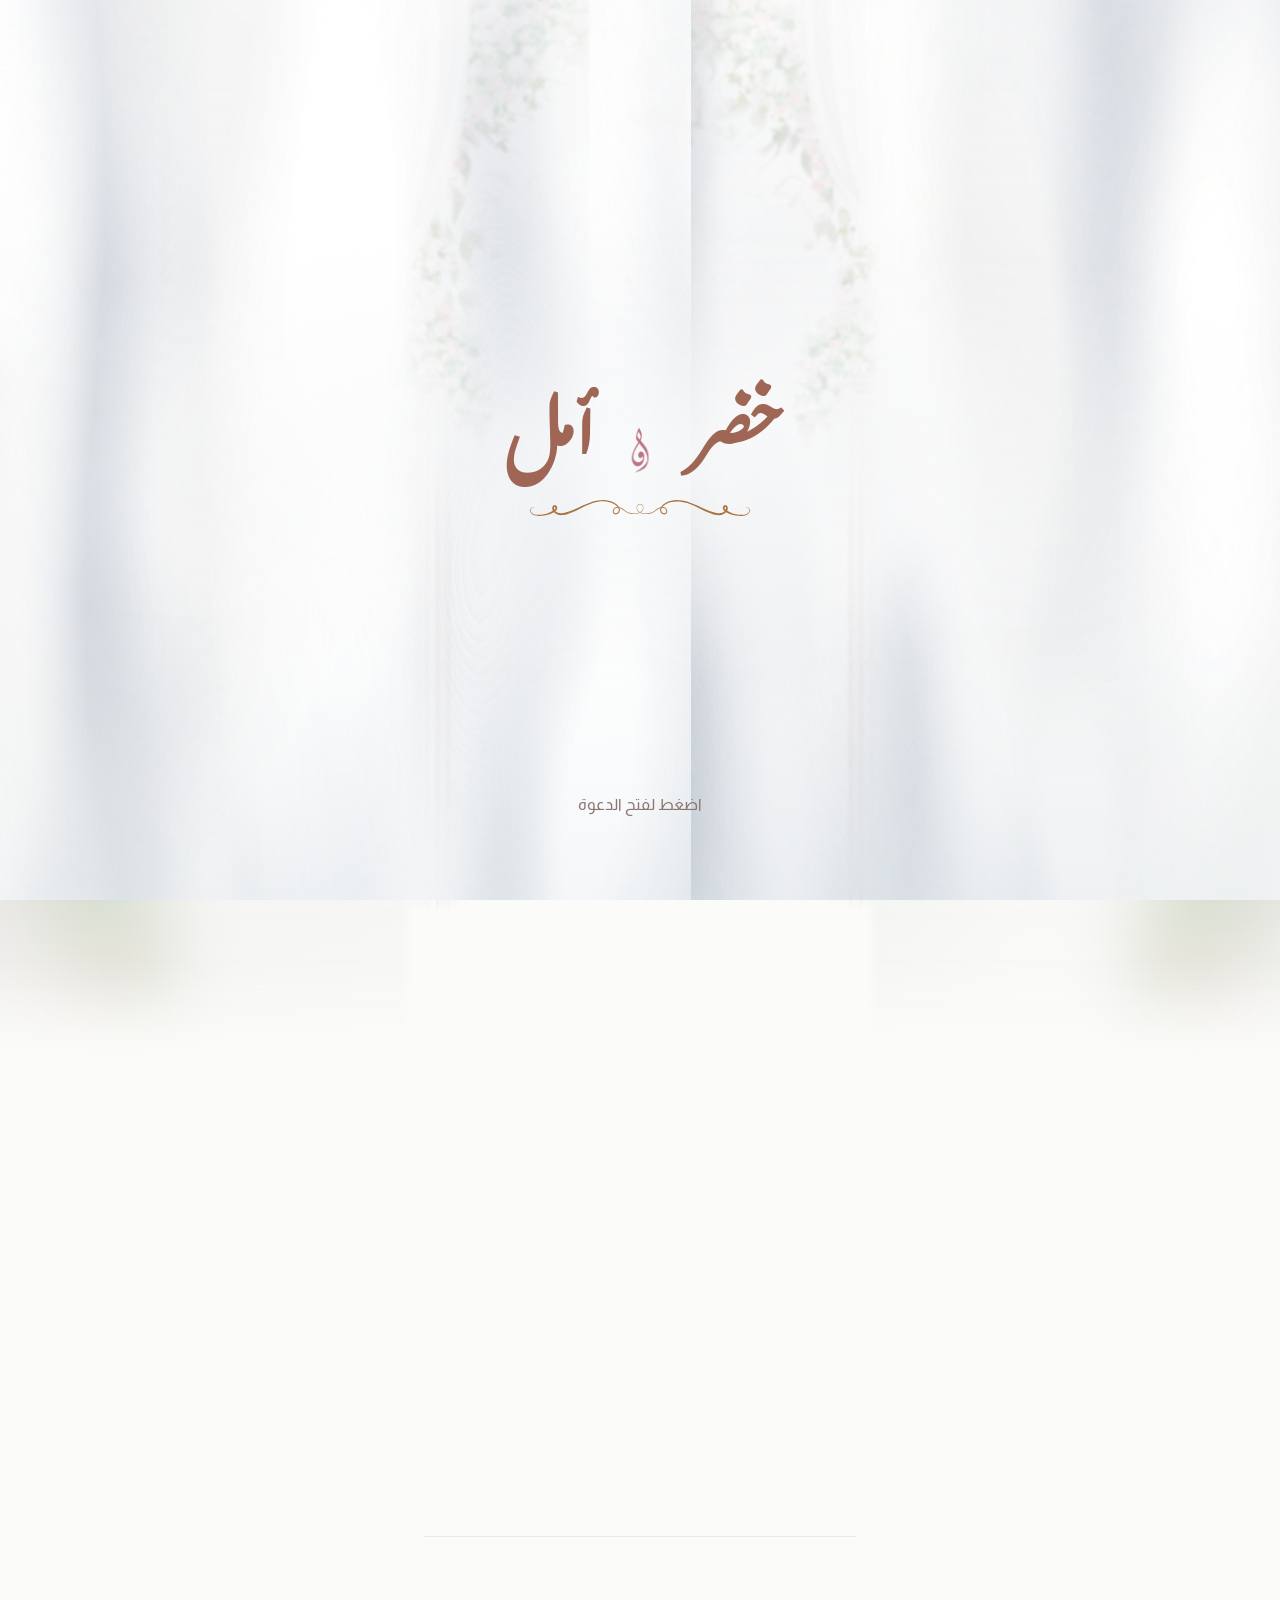
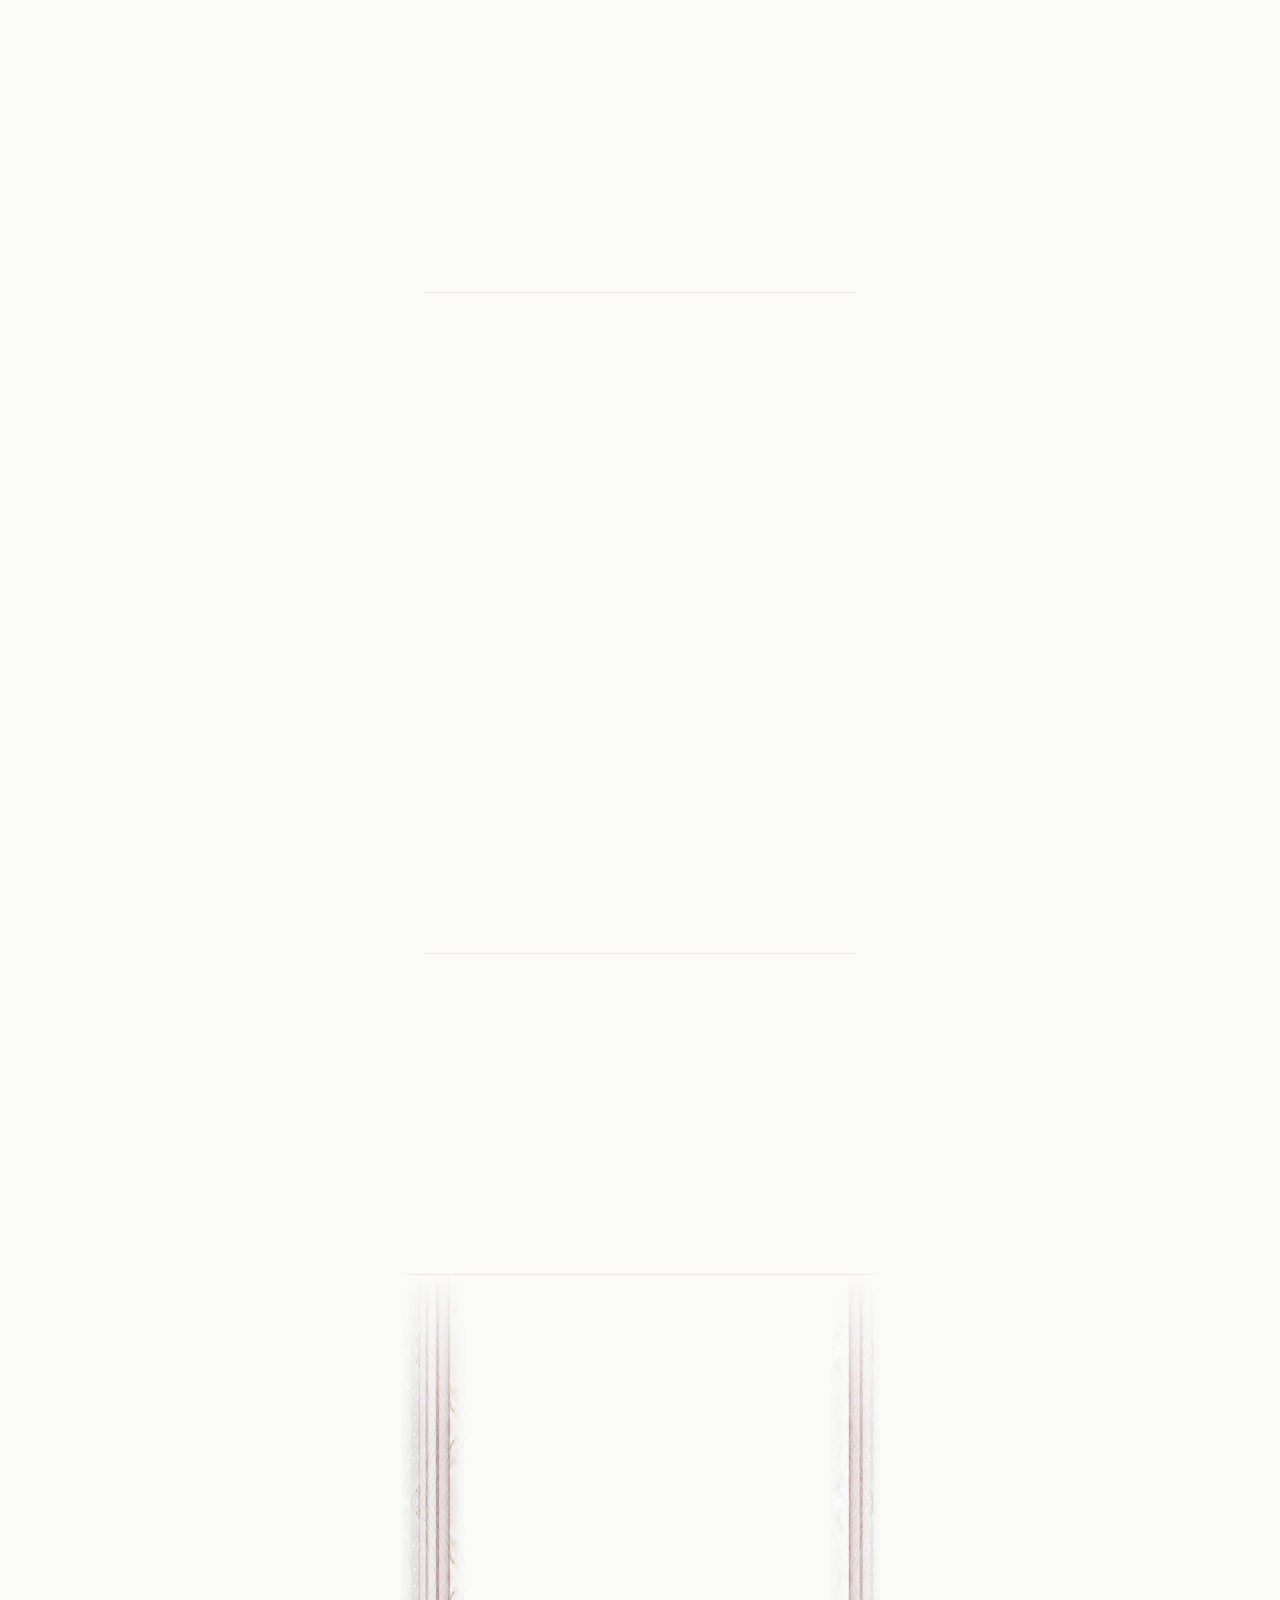
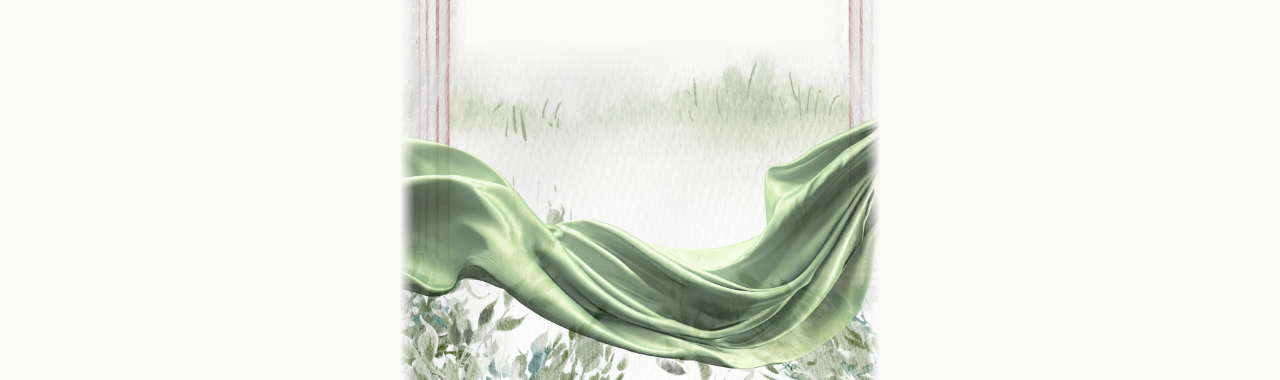
<file: index.html>
<!doctype html>
<html lang="ar" dir="rtl">
<head>
  <meta charset="utf-8">
  <meta name="viewport" content="width=device-width, initial-scale=1, viewport-fit=cover">
  <meta name="color-scheme" content="light">
  <meta name="theme-color" content="#EEF1F2">

  <title>دعوة زفاف خضر وأمل</title>
  <meta name="description" content="يسرّنا دعوتكم لحضور حفل زفاف خضر وأمل — حبابكم عشرة">

  <!-- ============================================================
       Link preview (WhatsApp, Facebook, X, Telegram…)
       Site address: https://khidir-amal.ahmedelnour.com/
       If it ever moves, update the 4 links below (previews need full
       https:// links).
       ============================================================ -->
  <link rel="canonical" href="https://khidir-amal.ahmedelnour.com/">
  <meta property="og:type" content="website">
  <meta property="og:locale" content="ar_SA">
  <meta property="og:site_name" content="دعوة زفاف خضر وأمل">
  <meta property="og:title" content="دعوة زفاف خضر وأمل">
  <meta property="og:description" content="يسرّنا دعوتكم لحضور حفل زفاف خضر وأمل — حبابكم عشرة">
  <meta property="og:url" content="https://khidir-amal.ahmedelnour.com/">
  <meta property="og:image" content="https://khidir-amal.ahmedelnour.com/og-image.jpg?v=2">
  <meta property="og:image:type" content="image/jpeg">
  <meta property="og:image:width" content="1200">
  <meta property="og:image:height" content="630">
  <meta property="og:image:alt" content="دعوة زفاف خضر وأمل">
  <meta name="twitter:card" content="summary_large_image">
  <meta name="twitter:title" content="دعوة زفاف خضر وأمل">
  <meta name="twitter:description" content="يسرّنا دعوتكم لحضور حفل زفاف خضر وأمل — حبابكم عشرة">
  <meta name="twitter:image" content="https://khidir-amal.ahmedelnour.com/og-image.jpg?v=2">
  <meta name="twitter:image:alt" content="دعوة زفاف خضر وأمل">

  <link rel="preload" as="image" href="assets/top.webp">
  <link rel="preconnect" href="https://fonts.googleapis.com">
  <link rel="preconnect" href="https://fonts.gstatic.com" crossorigin>
  <link href="https://fonts.googleapis.com/css2?family=Almarai:wght@400;700&family=Gulzar&display=swap" rel="stylesheet">
  <link rel="preload" as="font" type="font/woff2" href="assets/fonts/xb-shafigh-bold.woff2" crossorigin>
  <link rel="stylesheet" href="styles.css">
  <script>
    document.documentElement.classList.add('js');
    // always start at the top on (re)load, before anything is drawn,
    // so the page never jumps when the curtains open
    if ('scrollRestoration' in history) history.scrollRestoration = 'manual';
    window.scrollTo(0, 0);
  </script>
</head>
<body class="is-locked">

  <!-- soft watercolour wash behind everything (a blurred copy of the card art) -->
  <div class="wash" aria-hidden="true"></div>
  <div class="glow" aria-hidden="true"></div>

  <!-- ===== Opening: sheer curtains that draw open ===== -->
  <div class="intro" id="intro" role="button" tabindex="0" aria-label="افتح الدعوة" data-duration="2100">
    <div class="curtain curtain--right" aria-hidden="true"></div>
    <div class="curtain curtain--left" aria-hidden="true"></div>
    <div class="intro__content">
      <p class="intro__names">
        <span data-field="groomName">خضر</span>
        <img class="intro__waw" src="assets/waw.webp" alt="و" width="512" height="463">
        <span data-field="brideName">أمل</span>
      </p>
      <img class="intro__flourish" src="assets/flourish.svg" alt="" width="1890" height="139">
      <p class="intro__hint">اضغط لفتح الدعوة</p>
    </div>
  </div>

  <!-- ===== Invitation =====
       (Tools/make-video.mjs turns this page into the video; it reads the text
        from here, so nothing in this file needs changing for the video.) -->
  <main class="page">

    <!-- First page: the top of the Canva design (chandelier, flowers, curtains,
         the pillars' top halves) with the verse in the arch, then the opening words, the names
         between the two flourishes, the date and a scroll cue. Text keeps its
         Canva sizes and spacing (units of the 1080-wide Canva page, see
         styles.css). --i = fade-in order after the curtains open.
         The pillars stand on this page and on the last one (.card / .closing
         ::before/::after); the last page ends with the grass and cloth (.ground). -->
    <header class="card">
      <img class="card__art" src="assets/top.webp" alt="" width="1440" height="1547" fetchpriority="high">
      <div class="card__text">
      <!-- the verse, large, in the open sky under the chandelier -->
      <div class="card__verse c" style="--i:0">
        <p class="card__verse-text" data-field="verse"></p>
        <p class="card__verse-ref" data-field="verseRef"></p>
      </div>
      <div class="card__content">
        <div class="card__lead">
          <div class="t c t-intro" style="--l:210.55;--t:0;--w:690.77;--h:207.3;--fs:30.79;--lh:41.46;--i:1" data-field="intro"></div>
        </div>
        <h1 class="card__names">
          <img class="t c" style="--l:379.25;--t:0;--w:355.2;--h:26.64;--i:2" src="assets/flourish.svg" alt="" width="1890" height="139">
          <span class="t c t-name" style="--l:614.47;--t:76.05;--w:253.09;--h:163.66;--fs:136.71;--lh:163.66;--i:3" data-field="groomName"></span>
          <img class="t c" style="--l:460.29;--t:69.29;--w:170.63;--h:154.18;--i:4" src="assets/waw.webp" alt="و" width="512" height="463">
          <span class="t c t-name" style="--l:238.42;--t:76.05;--w:236.64;--h:153.02;--fs:127.82;--lh:153.02;--i:4" data-field="brideName"></span>
          <img class="t c t-flip" style="--l:379.25;--t:239.71;--w:355.2;--h:26.64;--i:5" src="assets/flourish.svg" alt="" width="1890" height="139">
        </h1>
        <p class="card__date c" style="--i:6"><span data-field="weekday"></span><span class="num" data-field="dateShort"></span></p>
      </div>
      </div>
      <a class="scroll-cue c" style="--i:7" href="#hosts" aria-label="تابع القراءة">
        <svg viewBox="0 0 48 30" aria-hidden="true"><path d="M4 4l20 20L44 4" fill="none" stroke="currentColor" stroke-width="3" stroke-linecap="round" stroke-linejoin="round"/></svg>
      </a>
    </header>

    <!-- ===== Below the card ===== -->
    <div class="more">

      <!-- Host families (full names) -->
      <section class="section hosts" id="hosts">
        <p class="s-label reveal" data-field="hostsLabel"></p>
        <ul class="hosts__list reveal" data-field="families"></ul>
        <p class="hosts__line reveal" data-field="invitationLine"></p>
        <img class="flourish reveal" src="assets/flourish.svg" alt="" width="1890" height="139">
        <div class="hosts__couple reveal">
          <p class="hosts__person"><small data-field="groomTitle"></small> <span data-field="groomFullName"></span></p>
          <img class="hosts__waw" src="assets/waw.webp" alt="و" width="512" height="463">
          <p class="hosts__person"><small data-field="brideTitle"></small> <span data-field="brideFullName"></span></p>
        </div>
        <img class="flourish reveal" src="assets/flourish.svg" alt="" width="1890" height="139">
      </section>

      <!-- Date -->
      <section class="section info" id="when">
        <img class="info__icon reveal" src="assets/icon-calendar.svg" alt="" width="60" height="64">
        <h2 class="s-title reveal">الموعد</h2>
        <p class="info__main reveal" data-field="weekdayDate"></p>
        <p class="info__meta reveal" data-field="dateHijri"></p>
        <p class="info__meta reveal" data-field="timeLong"></p>
        <div class="actions reveal">
          <a class="btn" id="gcalBtn" href="#" target="_blank" rel="noopener">أضف إلى تقويم Google</a>
          <button class="btn btn--ghost" id="icsBtn" type="button">أضف إلى تقويم الجوال</button>
        </div>
      </section>

      <!-- Venue -->
      <section class="section info" id="where">
        <img class="info__icon reveal" src="assets/icon-pin.svg" alt="" width="60" height="64">
        <h2 class="s-title reveal">المكان</h2>
        <p class="info__main reveal" data-field="venueName"></p>
        <p class="info__meta reveal" data-field="venueDescription"></p>
        <p class="info__meta reveal" data-field="venuePlace"></p>
        <div class="map reveal" id="mapBox">
          <iframe title="موقع القاعة على الخريطة" loading="lazy" referrerpolicy="no-referrer-when-downgrade" allowfullscreen></iframe>
        </div>
        <div class="actions reveal">
          <a class="btn" id="mapBtn" href="#" target="_blank" rel="noopener">عرض الموقع على الخريطة</a>
        </div>
      </section>

      <!-- Countdown -->
      <section class="section info countdown" id="countdown-section" aria-labelledby="cdTitle">
        <img class="info__icon reveal" src="assets/icon-clock.svg" alt="" width="60" height="64">
        <h2 class="s-title reveal" id="cdTitle">العدّ التنازلي</h2>
        <p class="info__meta reveal">حتى ليلة الفرح</p>
        <div class="countdown__grid reveal" id="countdown" role="timer" aria-live="off">
          <div class="cd"><span class="cd__num" data-cd="days">0</span><span class="cd__unit">يوم</span></div>
          <div class="cd"><span class="cd__num" data-cd="hours">0</span><span class="cd__unit">ساعة</span></div>
          <div class="cd"><span class="cd__num" data-cd="minutes">0</span><span class="cd__unit">دقيقة</span></div>
          <div class="cd"><span class="cd__num" data-cd="seconds">0</span><span class="cd__unit">ثانية</span></div>
        </div>
        <p class="countdown__done" id="countdownDone" hidden></p>
      </section>

      <!-- Closing -->
      <footer class="section closing">
        <img class="flourish reveal" src="assets/flourish.svg" alt="" width="1890" height="139">
        <p class="closing__big reveal" data-field="closing"></p>
        <p class="closing__sub reveal" data-field="closingSub"></p>
        <p class="closing__names reveal">
          <span data-field="groomName"></span>
          <img class="closing__waw" src="assets/waw.webp" alt="و" width="512" height="463">
          <span data-field="brideName"></span>
        </p>
        <p class="closing__date reveal" data-field="dateShort"></p>
        <img class="flourish reveal" src="assets/flourish.svg" alt="" width="1890" height="139">

        <!-- the bottom of the Canva design: grass, pillar bases, leaves and the satin cloth
             (the cloth is its own layer, ready to be animated) -->
        <div class="ground" aria-hidden="true">
          <img class="ground__art" src="assets/bottom.webp" alt="" width="1440" height="1027" loading="lazy">
          <img class="ground__cloth" src="assets/cloth.webp" alt="" width="1463" height="763" loading="lazy">
        </div>
      </footer>
    </div>
  </main>

  <!-- background music on/off (shown once the invitation is opened; see config.js → music) -->
  <button class="music-toggle" id="musicToggle" type="button" aria-pressed="true" aria-label="إيقاف الموسيقى" hidden>
    <svg class="music-toggle__on" viewBox="0 0 24 24" aria-hidden="true"><path d="M4 9.5h3.5L12 5.5v13l-4.5-4H4z" fill="currentColor"/><path d="M15.5 9a4 4 0 0 1 0 6M18 6.5a7.5 7.5 0 0 1 0 11" fill="none" stroke="currentColor" stroke-width="1.8" stroke-linecap="round"/></svg>
    <svg class="music-toggle__off" viewBox="0 0 24 24" aria-hidden="true"><path d="M4 9.5h3.5L12 5.5v13l-4.5-4H4z" fill="currentColor"/><path d="M15.5 9.5l5 5M20.5 9.5l-5 5" fill="none" stroke="currentColor" stroke-width="1.8" stroke-linecap="round"/></svg>
  </button>

  <script src="config.js"></script>
  <script src="script.js"></script>
</body>
</html>
</file>
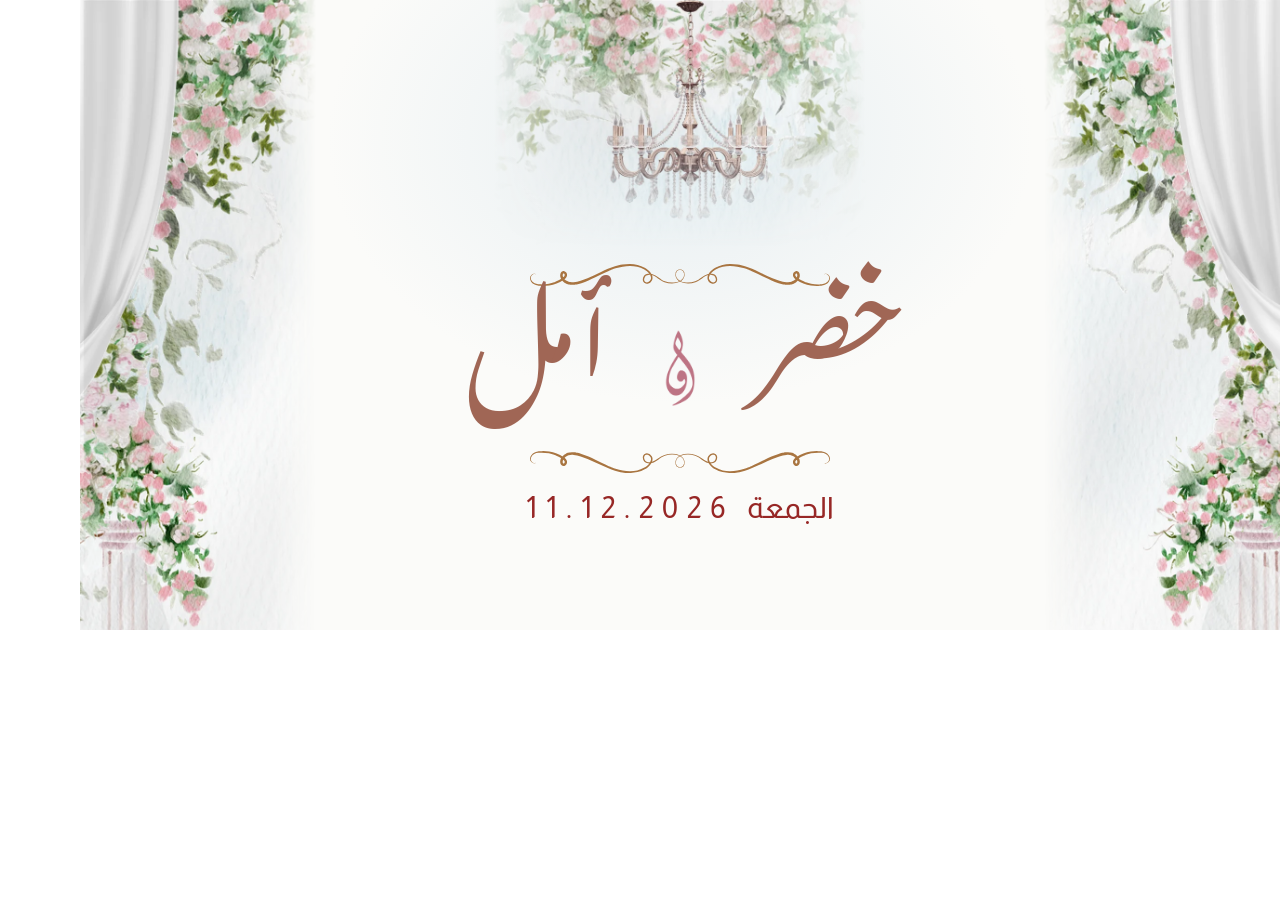
<file: Tools/og-image/og-source.html>
<!doctype html>
<html lang="ar" dir="rtl">
<head>
<meta charset="utf-8">
<!-- Link-preview image (og-image.jpg, 1200×630), made from the site's own art:
     the first page's curtains, flowers and pillar tops on the sides, the
     chandelier in the middle, and the names + date in the centre square
     (WhatsApp sometimes crops previews to the middle square). -->
<link href="https://fonts.googleapis.com/css2?family=Almarai:wght@400;700&family=Gulzar&display=swap" rel="stylesheet">
<style>
  :root {
    --s: .62px;                          /* px per Canva unit of the art */
    --art: url("../../assets/top.webp");
    --copper: #A06655;
    --red: #972726;
    --paper: #FBFBF9;
  }
  html, body { margin: 0; }
  .og {
    position: relative;
    width: 1200px;
    height: 630px;
    overflow: hidden;
    background: var(--paper);
    text-align: center;
  }
  .og::before {                         /* a soft sky wash behind the middle, like the design */
    content: "";
    position: absolute;
    inset: 0;
    background: radial-gradient(ellipse 42% 60% at 50% 22%, rgba(214, 228, 236, .55), rgba(214, 228, 236, 0) 70%);
  }
  .side, .middle {
    position: absolute;
    top: 0;
    background-image: var(--art);
    background-repeat: no-repeat;
    background-size: calc(1080 * var(--s)) auto;
  }
  /* left: curtain, flowers, pillar top (Canva x 0–380) */
  .side--l {
    left: 0;
    width: calc(380 * var(--s));
    height: 630px;
    background-position: 0 0;
    -webkit-mask-image: linear-gradient(to left, transparent 0, #000 18%);
            mask-image: linear-gradient(to left, transparent 0, #000 18%);
  }
  /* right: the same on the other side (Canva x 700–1080) */
  .side--r {
    right: 0;
    width: calc(380 * var(--s));
    height: 630px;
    background-position: calc(-700 * var(--s)) 0;
    -webkit-mask-image: linear-gradient(to right, transparent 0, #000 18%);
            mask-image: linear-gradient(to right, transparent 0, #000 18%);
  }
  /* middle: the chandelier under the garland (Canva x 240–840, y 0–400),
     melting into the paper on all three open sides */
  .middle {
    left: 50%;
    width: calc(600 * var(--s));
    height: calc(400 * var(--s));
    translate: -50% 0;
    background-position: calc(-240 * var(--s)) 0;
    -webkit-mask-image:
      linear-gradient(to right, transparent 0, #000 30%, #000 70%, transparent 100%),
      linear-gradient(to bottom, #000 55%, transparent 100%);
    -webkit-mask-composite: source-in;
            mask-image:
      linear-gradient(to right, transparent 0, #000 30%, #000 70%, transparent 100%),
      linear-gradient(to bottom, #000 55%, transparent 100%);
            mask-composite: intersect;
  }

  .content {
    position: absolute;
    left: 300px;
    right: 300px;
    top: 222px;
    bottom: 34px;
    display: flex;
    flex-direction: column;
    align-items: center;
    justify-content: center;
  }
  .flourish { width: 300px; height: auto; display: block; }
  .flourish--down { rotate: 180deg; }
  .names {
    margin: 6px 0;
    display: grid;
    grid-template-columns: 1fr auto 1fr;
    align-items: center;
    width: 100%;
    gap: 22px;
    font-family: "Gulzar", serif;
    font-size: 118px;
    line-height: 1.3;
    color: var(--copper);
  }
  .names > :first-child { justify-self: end; }
  .names > :last-child  { justify-self: start; }
  .names img { height: 92px; width: auto; display: block; }
  .date {
    margin-top: 18px;
    display: flex;
    gap: 22px;
    font-family: "Almarai", sans-serif;
    font-size: 30px;
    color: var(--red);
  }
  .date .num { direction: ltr; letter-spacing: .3em; margin-inline-end: -.3em; }
</style>
</head>
<body>
  <div class="og">
    <div class="side side--l"></div>
    <div class="side side--r"></div>
    <div class="middle"></div>
    <div class="content">
      <img class="flourish" src="../../assets/flourish.svg" alt="">
      <p class="names"><span>خضر</span><img src="../../assets/waw.webp" alt="و"><span>أمل</span></p>
      <img class="flourish flourish--down" src="../../assets/flourish.svg" alt="">
      <p class="date"><span>الجمعة</span><span class="num">11.12.2026</span></p>
    </div>
  </div>
</body>
</html>
</file>
<file: styles.css>
/* ============================================================
   Wedding invitation — watercolour design
   The card at the top is the Canva design rebuilt from its own
   layers (assets/, made by Tools/design/build_from_canva.py) with
   the live text placed at the Canva positions, in the Canva fonts.
   ============================================================ */

/* the design font that is not on Google Fonts (free licence in assets/fonts/) */
@font-face {
  font-family: "XB Shafigh";
  src: url("assets/fonts/xb-shafigh-bold.woff2") format("woff2");
  font-weight: 700;
  font-display: swap;
}

:root {
  /* colours from the Canva design */
  --paper: #FBFBF9;
  --verse: #B29292;      /* Quran verse */
  --body: #70886C;       /* green-grey paragraph text */
  --grey: #8A756F;       /* «وذلك بمشيئة الله تعالى» */
  --soft: #A9B8A9;       /* «وبحضوركم تكتمل فرحتنا» */
  --rose: #AD6476;       /* families */
  --rose-brown: #A06655; /* «يتشرف» */
  --copper: #A06655;     /* the names */
  --red: #972726;        /* info labels and icons */
  --accent: #AD6476;     /* buttons */

  --font-quran: "XB Shafigh", "Amiri", serif;
  --font-body: "Almarai", "Segoe UI", Tahoma, sans-serif;
  --font-script: "Gulzar", "Almarai", serif;
  --font-ui: "Almarai", "Segoe UI", Tahoma, sans-serif;
  --ui-gap: 0;

  /* page column: full width on phones, a phone-sized column on big screens */
  --col: min(100vw, 480px);
}
@media (min-width: 600px) {
  :root { --col: max(360px, min(480px, 100svh * .5625)); }
}

*, *::before, *::after { box-sizing: border-box; }
html { -webkit-text-size-adjust: 100%; scroll-behavior: smooth; }
body {
  margin: 0;
  min-height: 100svh;
  background: var(--paper);
  color: var(--body);
  font-family: var(--font-body);
  line-height: 1.7;
  overflow-x: hidden;
}
body.is-locked { overflow: hidden; height: 100svh; }
img { display: block; max-width: 100%; height: auto; }
p, h1, h2, ul { margin: 0; }
a { color: inherit; }

/* soft watercolour wash behind the page (blurred copy of the card art) */
.wash {
  position: fixed;
  inset: -10%;
  z-index: -1;
  background: url("assets/top.webp") center / cover no-repeat;
  filter: blur(36px) saturate(1.05);
  opacity: .5;
  pointer-events: none;
}

.page {
  --cu: calc(var(--col) / 1080);        /* one Canva unit at the page's width */
  position: relative;
  isolation: isolate;
  width: var(--col);
  margin: 0 auto;
  background: var(--paper);
}
/* the pillars stand on the first page (under the pillar tops of the art,
   fading out at the page's foot) and on the last page (fading in, down to
   the pillar bases of the ground art) */
.card::before, .card::after,
.closing::before, .closing::after {
  content: "";
  position: absolute;
  bottom: 0;
  z-index: 0;
  pointer-events: none;
  background-repeat: repeat-y;
  background-position: 0 0;
  background-size: 100% auto;
}
.card::before, .closing::before {
  left: 0;
  width: calc(150 * var(--cu));
  background-image: url("assets/pillar-left.webp");
}
.card::after, .closing::after {
  left: calc(968 * var(--cu));
  width: calc(112 * var(--cu));
  background-image: url("assets/pillar-right.webp");
}
.card::before, .card::after {
  top: calc(1040 * var(--cu));
  -webkit-mask-image: linear-gradient(to bottom, #000 75%, transparent 100%);
          mask-image: linear-gradient(to bottom, #000 75%, transparent 100%);
}
.closing::before, .closing::after {
  top: 0;
  -webkit-mask-image: linear-gradient(to bottom, transparent 0, #000 160px);
          mask-image: linear-gradient(to bottom, transparent 0, #000 160px);
}
.card, .more { position: relative; z-index: 1; }
/* big screens: no hard edge between the column and the background —
   the column's sides fade out over a blurred, wider copy of the card art */
.glow { display: none; }
@media (min-width: 600px) {
  .page {
    -webkit-mask-image: linear-gradient(to right, transparent 0, #000 10%, #000 90%, transparent 100%);
            mask-image: linear-gradient(to right, transparent 0, #000 3%, #000 97%, transparent 100%);
  }
  .glow {
    display: block;
    position: absolute;
    top: 0;
    left: 50%;
    z-index: -1;
    width: calc(var(--col) * 2);
    aspect-ratio: 1080 / 1160;
    translate: -50% 0;
    background: url("assets/top.webp") center top / 100% 100% no-repeat;
    filter: blur(42px) saturate(1.1);
    opacity: .75;
    pointer-events: none;
    -webkit-mask-image: linear-gradient(to bottom, #000 45%, transparent 75%);
            mask-image: linear-gradient(to bottom, #000 45%, transparent 75%);
  }
}

/* ============================================================
   First page
   The top of the Canva design, then (in the space under the side
   flowers) the verse and opening words, the couple's names between
   the two flourishes, the date, and a cue to scroll.
   Text keeps its Canva boxes (--l left, --t top within its block,
   --w width, --h height), font size (--fs) and line height (--lh),
   in units of the 1080-wide Canva page; each block is enlarged --k
   times around the Canva centre line (553).
   ============================================================ */
.card {
  --u: calc(100cqw / 1080);
  width: 100%;
  height: max(100svh, calc(var(--col) * 1.9));
  container-type: inline-size;
  overflow: hidden;
}
.card__art {
  position: absolute;
  z-index: 1;
  top: 0;
  left: 0;
  width: 100%;
  height: auto;
}
/* all of the first page's text (one layer, so the video can fade it as one scene) */
.card__text { position: absolute; inset: 0; z-index: 2; }
.card__content {
  position: absolute;
  z-index: 2;
  left: 0;
  right: 0;
  /* starts right under the verse (measured by script.js), so the spaces
     verse → opening words → names → date are all equal */
  top: var(--content-top, calc(960 * var(--u)));
  bottom: calc(70 * var(--u));          /* room for the scroll cue */
  display: flex;
  flex-direction: column;
  justify-content: space-evenly;
}
.card__lead, .card__names {
  position: relative;
  flex: none;
  margin: 0;
  --u: calc(100cqw / 1080 * var(--k));
}
.card__lead  { --k: 1.5;  height: calc(41.46 * var(--lines, 5) * var(--u)); }   /* --lines set by script.js */
.card__names { --k: 1.15; height: calc(266.36 * var(--u)); font: inherit; }
.card .card__content .t { left: calc(50% + (var(--l) - 553) * var(--u)); }
.t-name { font-family: var(--font-script); color: var(--copper); }

/* the verse: large, centred in the sky between the chandelier and the flowers */
.card__verse {
  position: absolute;
  z-index: 2;
  left: calc(170 * var(--u));
  right: calc(170 * var(--u));
  top: calc(660 * var(--u));
  translate: 0 -50%;
  text-align: center;
  color: var(--verse);
  font-family: var(--font-quran);
  font-weight: 700;
}
.card__verse-text {
  margin: 0;
  white-space: pre;
  font-size: calc(54 * var(--u));
  line-height: 1.3;
}
.card__verse-ref {
  margin: calc(10 * var(--u)) 0 0;
  font-size: calc(26 * var(--u));
}
.t-flip { rotate: 180deg; }
.card__date {
  margin: 0;
  display: flex;
  justify-content: center;
  gap: .9em;
  font-family: var(--font-body);
  font-size: calc(34 * var(--u));
  color: var(--red);
}
.card__date .num { letter-spacing: .3em; margin-inline-end: -.3em; }

/* scroll cue at the foot of the first page */
.scroll-cue {
  position: absolute;
  z-index: 2;
  left: 50%;
  bottom: calc(40 * var(--u));
  translate: -50% 0;
  width: calc(64 * var(--u));
  min-width: 28px;
  color: var(--copper);
  -webkit-tap-highlight-color: transparent;
}
.scroll-cue svg { display: block; width: 100%; height: auto; animation: cue 2.2s ease-in-out infinite; }
@keyframes cue {
  0%, 100% { transform: translateY(0); opacity: .55; }
  50%      { transform: translateY(35%); opacity: 1; }
}

.card .t {
  position: absolute;
  z-index: 2;
  left: calc(var(--l) * var(--u));
  top: calc(var(--t) * var(--u));
  width: calc(var(--w) * var(--u));
  height: calc(var(--h) * var(--u));
  max-width: none;
  margin: 0;
  display: flex;
  justify-content: center;          /* centred like Canva; long text spills evenly to both sides */
  text-align: center;
  white-space: nowrap;
  font-size: calc(var(--fs, 20) * var(--u));
  line-height: calc(var(--lh, var(--h)) * var(--u));
}

/* Canva writes «الله» with plain letters, not Almarai's decorative ligature */
.card .t { font-variant-ligatures: no-common-ligatures; }
.t-intro { flex-direction: column; font-family: var(--font-body); color: var(--body); }

/* the card's text appears piece by piece after the curtains open */
.js .card .c {
  opacity: 0;
  filter: blur(calc(6 * var(--u)));
  transition: opacity 1s ease, filter 1s ease;
  transition-delay: calc(var(--i, 0) * 110ms);
}
.js body.is-open .card .c { opacity: 1; filter: none; }

/* ============================================================
   Below the card
   ============================================================ */
.more {
  --pad: 24px;
  padding: 8px var(--pad) 0;
  text-align: center;
}
.section { padding: 40px 0; }
.section + .section { border-top: 1px solid rgba(146, 95, 81, .12); }

.flourish { width: min(230px, 62%); margin: 18px auto; }

.s-label {
  font-family: var(--font-ui);
  word-spacing: var(--ui-gap);
  font-size: 1.05rem;
  color: var(--rose-brown);
}
.s-title {
  font-family: var(--font-script);
  font-weight: 700;
  font-size: 2rem;
  line-height: 1.5;
  color: var(--copper);
}

/* families */
.hosts__list {
  list-style: none;
  padding: 0;
  margin: 14px 0 18px;
  font-family: var(--font-body);
  color: var(--rose);
}
.hosts__family { display: flex; flex-direction: column; align-items: center; line-height: 1.55; }
.hosts__family + .hosts__family::before {
  content: "و";
  font-family: var(--font-script);
  font-size: 1.7rem;
  line-height: 1.6;
  color: var(--rose);
}
.hosts__father, .hosts__mother { font-weight: 700; font-size: 1.22rem; }
.hosts__and { font-family: var(--font-script); font-size: 1rem; color: var(--rose-brown); }
.hosts__line {
  text-wrap: balance;
  font-family: var(--font-ui);
  word-spacing: var(--ui-gap);
  font-size: 1.05rem;
  line-height: 1.9;
  color: var(--body);
}
.hosts__motto {
  display: block;
  margin-top: 6px;
  font-family: var(--font-script);
  font-weight: 700;
  font-size: 1.6rem;
  color: var(--rose);
}
.hosts__couple { display: grid; justify-items: center; gap: 4px; }
.hosts__person {
  font-family: var(--font-script);
  font-weight: 700;
  font-size: 1.55rem;
  line-height: 1.5;
  color: var(--copper);
}
.hosts__person small { font-size: .7em; }
.hosts__person small:empty { display: none; }
.hosts__waw { height: 2.6rem; width: auto; }

/* date / venue / countdown */
.info__icon { width: 46px; height: 46px; margin: 0 auto 16px; object-fit: contain; }
.info__main {
  margin-top: 6px;
  font-family: var(--font-body);
  font-weight: 700;
  font-size: 1.3rem;
  color: var(--red);
}
.info__meta {
  font-family: var(--font-ui);
  word-spacing: var(--ui-gap);
  font-size: 1rem;
  color: var(--grey);
}
.info__meta:empty { display: none; }
.num { direction: ltr; unicode-bidi: isolate; }

/* location box */
.map {
  margin: 18px auto 0;
  max-width: 420px;
  aspect-ratio: 4 / 3;
  border-radius: 18px;
  overflow: hidden;
  border: 1px solid rgba(168, 115, 127, .35);
  box-shadow: 0 10px 28px rgba(110, 125, 135, .16);
  background: #eef1ee;
}
.map iframe { display: block; width: 100%; height: 100%; border: 0; }
.map[hidden] { display: none; }

.actions {
  display: flex;
  flex-wrap: wrap;
  justify-content: center;
  gap: 10px;
  margin-top: 20px;
}
.btn {
  display: inline-flex;
  align-items: center;
  justify-content: center;
  min-height: 46px;
  padding: 10px 22px;
  border: 1px solid var(--accent);
  border-radius: 999px;
  background: var(--accent);
  color: #fff;
  font-family: var(--font-ui);
  word-spacing: var(--ui-gap);
  font-size: .98rem;
  text-decoration: none;
  cursor: pointer;
  transition: background .2s ease, color .2s ease, transform .2s ease;
}
.btn:hover { transform: translateY(-1px); background: #976270; }
.btn--ghost { background: rgba(255, 255, 255, .6); color: var(--accent); }
.btn--ghost:hover { background: #fff; }
.btn[hidden] { display: none; }

.countdown__grid {
  display: grid;
  grid-template-columns: repeat(4, 1fr);
  gap: 10px;
  max-width: 360px;
  margin: 20px auto 0;
}
.cd {
  display: flex;
  flex-direction: column;
  align-items: center;
  padding: 14px 4px 10px;
  border: 1px solid rgba(168, 115, 127, .35);
  border-radius: 16px;
  background: rgba(255, 255, 255, .55);
}
.cd__num {
  font-family: var(--font-ui);
  word-spacing: var(--ui-gap);
  font-weight: 600;
  font-size: 1.9rem;
  line-height: 1.1;
  color: var(--copper);
  font-variant-numeric: tabular-nums;
}
.cd__unit { font-family: var(--font-ui); font-size: .85rem; color: var(--grey); }
.countdown__done {
  margin-top: 14px;
  font-family: var(--font-script);
  font-size: 1.5rem;
  color: var(--rose);
}

/* closing: the last page ends with the bottom of the Canva design */
.closing {
  --ppad: max(44px, calc(140 * var(--cu)));   /* keeps the text clear of the pillars */
  position: relative;
  margin-inline: calc(-1 * var(--pad));
  padding-inline: var(--ppad);
  padding-bottom: 0;
}
.closing > * { position: relative; z-index: 1; }
.closing > .ground {
  position: relative;
  /* full column width (undo .more's side padding), tucked slightly under the text above */
  margin: calc(-40 * var(--cu)) calc(-1 * var(--ppad)) 0;
  aspect-ratio: 1080 / 770;
  pointer-events: none;
}
.ground__art {
  position: absolute;
  inset: 0;
  width: 100%;
  height: 100%;
}
/* the satin cloth is its own layer (to be animated later); Canva box, relative to .ground */
.ground__cloth {
  position: absolute;
  left: calc(-8.77 * var(--cu));
  top: calc(174.45 * var(--cu));
  width: calc(1097.53 * var(--cu));
  max-width: none;
  height: calc(572.44 * var(--cu));
  opacity: .82;
}
.closing__big {
  padding-top: .8em;             /* room for Gulzar's tall ك under the flourish */
  font-family: var(--font-script);
  font-weight: 700;
  font-size: 2.9rem;
  line-height: 1.5;
  color: var(--copper);
}
.closing__sub { font-family: var(--font-ui); font-size: 1.05rem; color: var(--soft); }
.closing__names {
  display: flex;
  align-items: center;
  justify-content: center;
  gap: 16px;
  margin-top: 18px;
  font-family: var(--font-script);
  font-weight: 700;
  font-size: 2.4rem;
  line-height: 1.3;
  color: var(--copper);
}
.closing__waw { height: 3rem; width: auto; }
.closing__date {
  margin-top: 6px;
  font-family: var(--font-ui);
  word-spacing: var(--ui-gap);
  font-size: 1rem;
  letter-spacing: .32em;
  color: var(--red);
  direction: ltr;
}

/* background music on/off button */
.music-toggle {
  position: fixed;
  z-index: 40;
  left: max(14px, calc(50vw - var(--col) / 2 + 14px));
  bottom: max(14px, env(safe-area-inset-bottom));
  width: 44px;
  height: 44px;
  display: grid;
  place-items: center;
  padding: 0;
  border: 1px solid rgba(168, 115, 127, .4);
  border-radius: 50%;
  background: rgba(251, 251, 249, .88);
  -webkit-backdrop-filter: blur(6px);
          backdrop-filter: blur(6px);
  color: var(--copper);
  box-shadow: 0 6px 18px rgba(110, 125, 135, .2);
  cursor: pointer;
  -webkit-tap-highlight-color: transparent;
  animation: music-in .6s ease both;
}
.music-toggle[hidden] { display: none; }
.music-toggle svg { width: 22px; height: 22px; }
.music-toggle__off, .music-toggle.is-off .music-toggle__on { display: none; }
.music-toggle.is-off .music-toggle__off { display: block; }
@keyframes music-in { from { opacity: 0; transform: scale(.8); } to { opacity: 1; transform: none; } }

/* scroll reveal */
.js .reveal { opacity: 0; transform: translateY(14px); transition: opacity .9s ease, transform .9s ease; }
.js .reveal.is-in { opacity: 1; transform: none; }

/* ============================================================
   Opening: two sheer curtains that draw open
   ============================================================ */
.intro {
  position: fixed;
  inset: 0;
  z-index: 50;
  cursor: pointer;
  overflow: hidden;
  -webkit-tap-highlight-color: transparent;
}
.intro:focus-visible { outline: none; }
.intro.is-gone { visibility: hidden; pointer-events: none; }

.curtain {
  position: absolute;
  top: -2%;
  bottom: -2%;
  width: 64%;                /* overhangs the screen edge and overlaps in the middle,
                                so the breeze never opens a gap */
  background: url("assets/curtain.svg") 0 0 / 200% 100% no-repeat;   /* each panel uses one half of the fabric */
  -webkit-backdrop-filter: blur(1.5px);
          backdrop-filter: blur(1.5px);
  /* while waiting: a breeze — the hem swings, the panel billows and the folds drift */
  animation: breeze-r 5s ease-in-out infinite, folds 7s ease-in-out infinite alternate;
}
.curtain--right { right: -10%; transform-origin: 100% 0; box-shadow: -12px 0 30px rgba(110, 125, 140, .2); }
.curtain--left  {
  left: -10%;
  transform-origin: 0 0;
  box-shadow: 12px 0 30px rgba(110, 125, 140, .2);
  background-position: 100% 0;
  animation: breeze-l 5s ease-in-out -1.9s infinite, folds-l 7s ease-in-out -3s infinite alternate;
}
@keyframes breeze-r {
  0%, 100% { transform: none; }
  30%      { transform: skewX(-2.2deg) scaleX(.965); }
  65%      { transform: skewX(1deg) scaleX(1.012); }
}
@keyframes breeze-l {
  0%, 100% { transform: none; }
  30%      { transform: skewX(2.2deg) scaleX(.965); }
  65%      { transform: skewX(-1deg) scaleX(1.012); }
}
@keyframes folds   { to { background-position: 16% 0; } }
@keyframes folds-l { to { background-position: 84% 0; } }

/* on tap: the curtains gather inwards for a moment, then draw open to the sides */
@keyframes open-r {
  0%   { transform: none; }
  18%  { transform: translateX(-6%) skewX(3deg) scaleX(1.03); animation-timing-function: cubic-bezier(.55, 0, .25, 1); }
  100% { transform: translateX(100%) scaleX(.5); }
}
@keyframes open-l {
  0%   { transform: none; }
  18%  { transform: translateX(6%) skewX(-3deg) scaleX(1.03); animation-timing-function: cubic-bezier(.55, 0, .25, 1); }
  100% { transform: translateX(-100%) scaleX(.5); }
}

.intro__content {
  position: absolute;
  inset: 0;
  display: flex;
  flex-direction: column;
  align-items: center;
  justify-content: center;
  text-align: center;
  padding: 24px;
  background: radial-gradient(ellipse 60% 26% at 50% 50%, rgba(248, 249, 250, .85), rgba(248, 249, 250, 0) 100%);
  transition: opacity .6s ease, transform .6s ease;
}
/* the «و» sits exactly in the middle of the screen, a name on each side */
.intro__names {
  display: grid;
  grid-template-columns: 1fr auto 1fr;
  align-items: center;
  width: 100%;
  gap: 18px;
  font-family: var(--font-script);
  font-weight: 700;
  font-size: clamp(3.4rem, 15vw, 4.6rem);
  line-height: 1.35;
  color: var(--copper);
}
.intro__names > :first-child { justify-self: end; }
.intro__names > :last-child  { justify-self: start; }
.intro__waw { height: 3.4rem; width: auto; }
.intro__flourish {                       /* hangs under the names without moving them off-centre */
  position: absolute;
  top: calc(50% + clamp(2.3rem, 10vw, 3.1rem));
  left: 50%;
  translate: -50% 0;
  width: min(220px, 60vw);
}
.intro__hint {
  position: absolute;
  bottom: max(9svh, 40px);
  left: 0;
  right: 0;
  font-family: var(--font-ui);
  word-spacing: var(--ui-gap);
  font-size: .98rem;
  color: var(--grey);
  animation: hint 2.4s ease-in-out infinite;
}
@keyframes hint { 0%, 100% { opacity: .45; } 50% { opacity: 1; } }

/* opening */
.intro.is-playing .intro__content { opacity: 0; transform: scale(.97); }
.intro.is-playing .curtain--right { animation: open-r 2.1s cubic-bezier(.4, 0, .6, 1) forwards; }
.intro.is-playing .curtain--left  { animation: open-l 2.1s cubic-bezier(.4, 0, .6, 1) forwards; }

@media (prefers-reduced-motion: reduce) {
  html { scroll-behavior: auto; }
  .curtain, .curtain--left { animation: none; transition: opacity .4s ease; }
  .intro.is-playing .curtain--right,
  .intro.is-playing .curtain--left { animation: none; opacity: 0; }
  .intro__hint { animation: none; }
  .js .card .c, .js .reveal { transition: none; filter: none; transform: none; }
  .scroll-cue svg { animation: none; }
}
</file>
